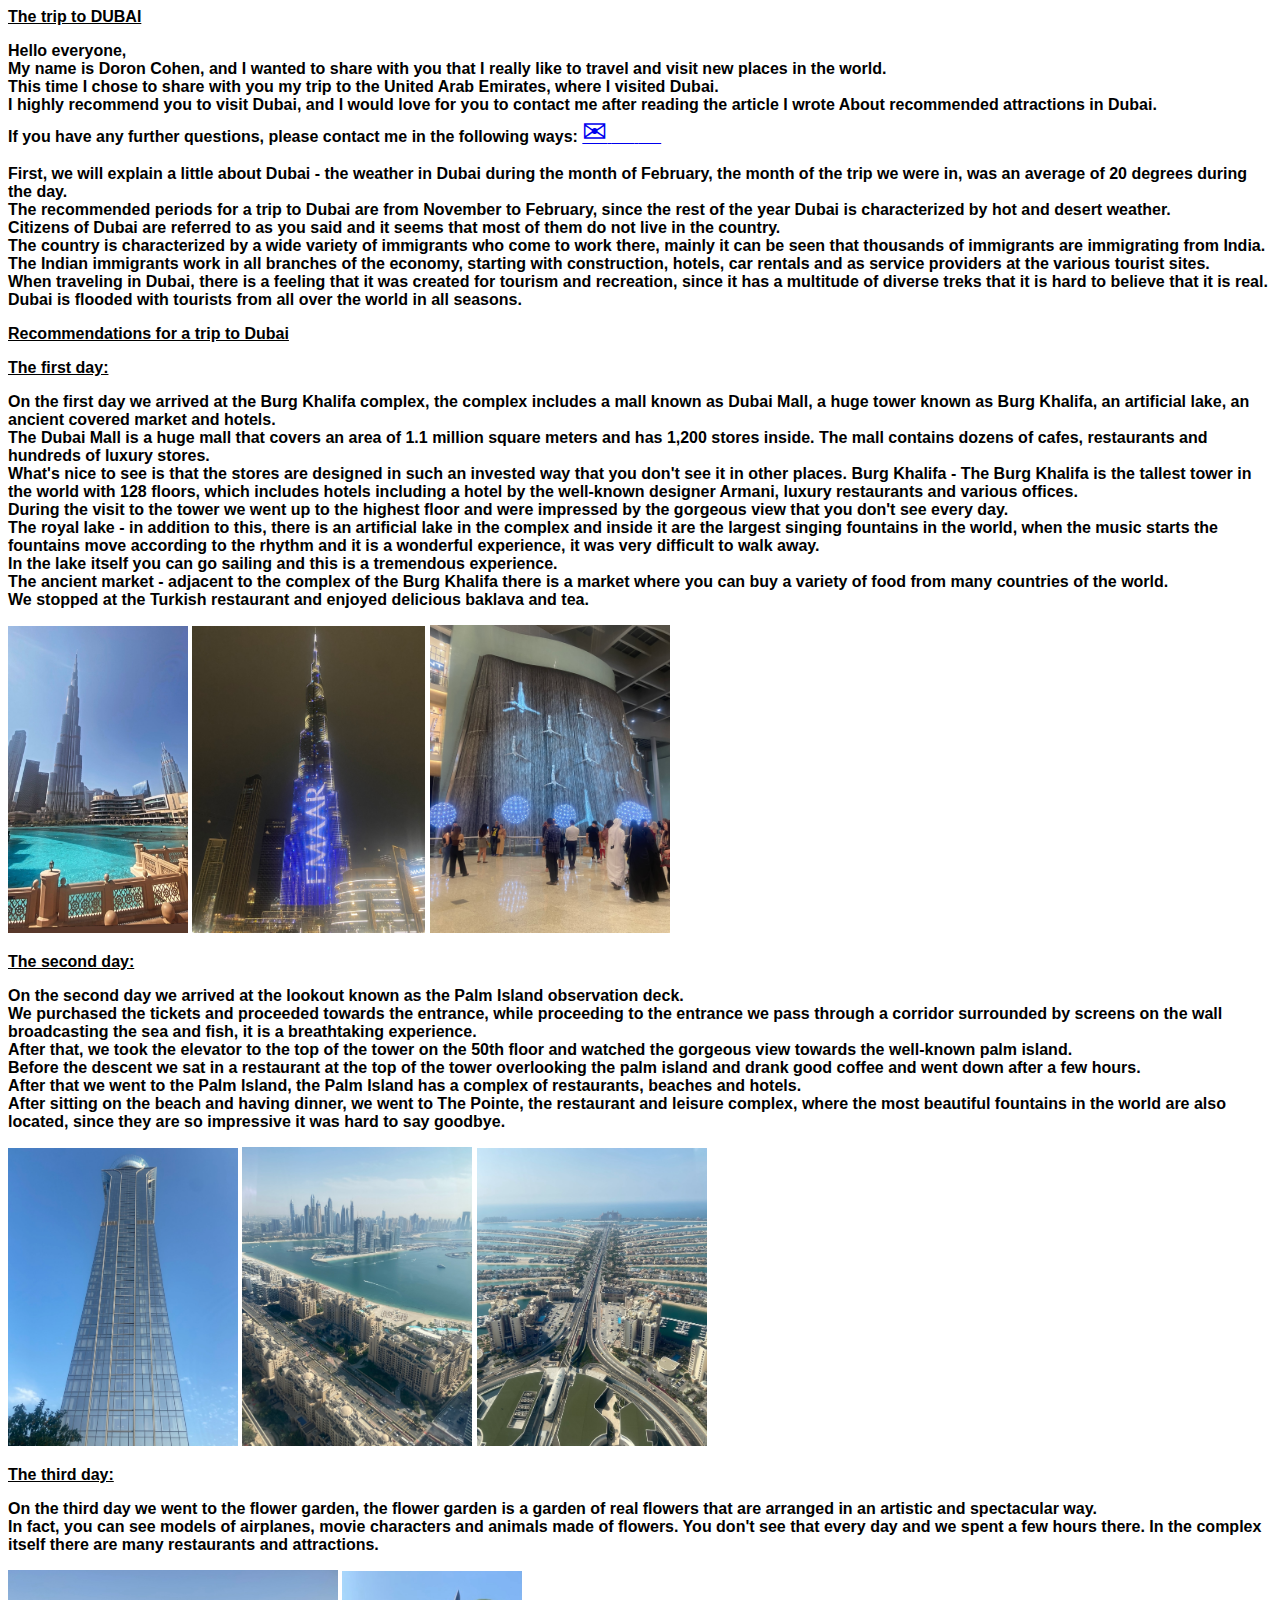
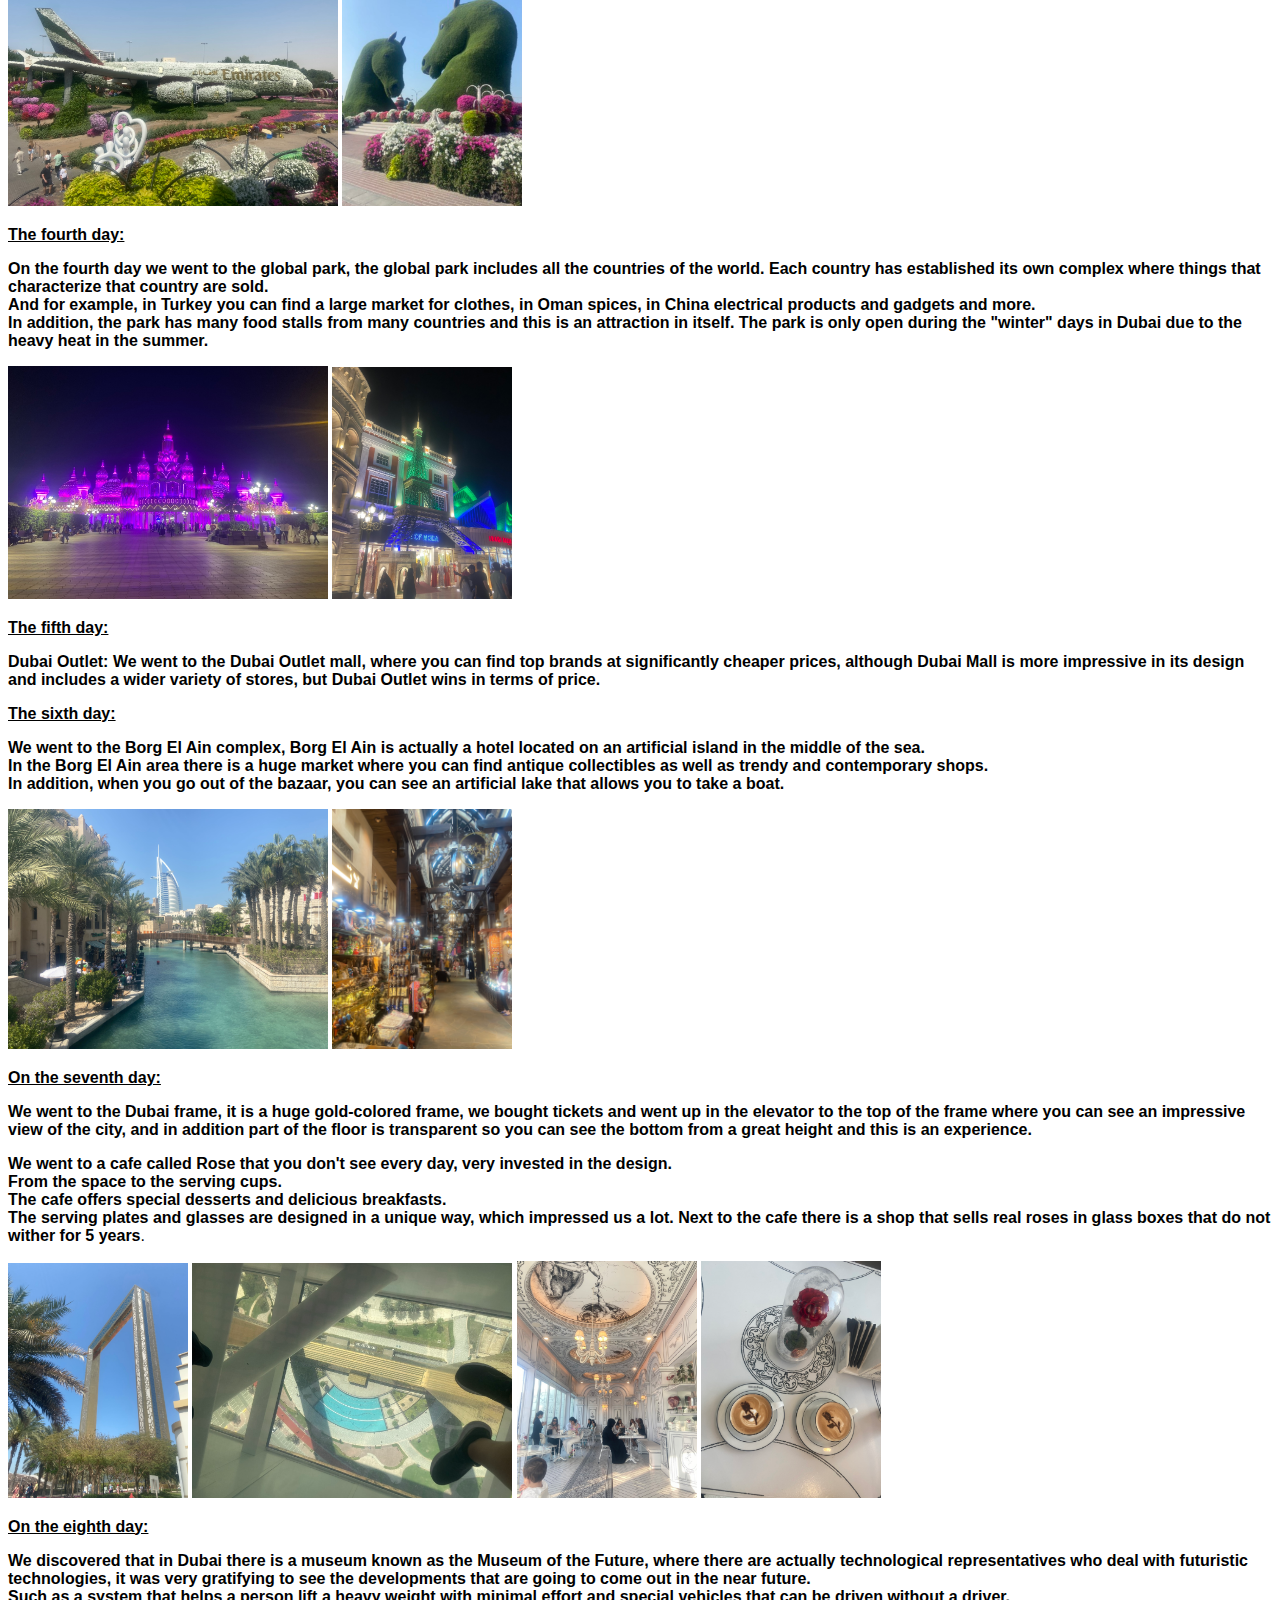
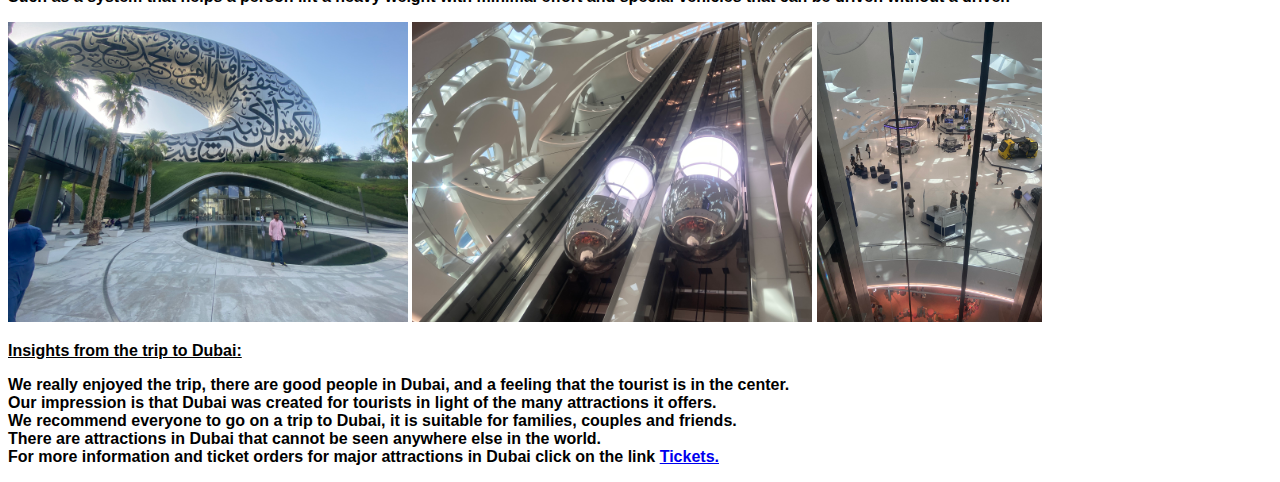
<file: INDEX.html>
<html> 
<head>
<title>The trip to DUBAI</title> 
<link rel="stylesheet" href="style.css">
</head>
<body><b><u>The trip to DUBAI</u></b> 

</body>   
  
  <p><b>Hello everyone,
<br>My name is Doron Cohen, and I wanted to share with you that I really like to travel and visit new places in the world.
<br>This time I chose to share with you my trip to the United Arab Emirates, where I visited Dubai.
<br>I highly recommend you to visit Dubai, and I would love for you to contact me after reading the article I wrote
About recommended attractions in Dubai.
<br>If you have any further questions, please contact me in the following ways: </b> 
<a href="mailto:doron940@gmail.com" target="_blank"> <span style='font-size:30px' ;class="glyphicon">&#x2709;</span> <a  href="https://www.facebook.com/profile.php?id=100000621896838&mibextid=LQQJ4d"  target="_blank"><i style='font-size:30px' class='fab'>&#xf09a;</i> </a> 	<a href="https://instagram.com/_doroncohen_?igshid=NzZlODBkYWE4Ng%3D%3D&utm_source=qr" target="_blank"><i style='font-size:30px' class='fab'>&#xf0e1;</i></a></br></b> </p>

</p>

 <p> <b>First, we will explain a little about Dubai - the weather in Dubai during the month of February, the month of the trip we were in, was an average of 20 degrees during the day.
<br/>The recommended periods for a trip to Dubai are from November to February, since the rest of the year Dubai is characterized by hot and desert weather.
<br/>Citizens of Dubai are referred to as you said and it seems that most of them do not live in the country.
<br/>The country is characterized by a wide variety of immigrants who come to work there, mainly it can be seen that thousands of immigrants are immigrating from India.
The Indian immigrants work in all branches of the economy, starting with construction, hotels, car rentals and as service providers at the various tourist sites.
<br/>When traveling in Dubai, there is a feeling that it was created for tourism and recreation, since it has a multitude of diverse treks that it is hard to believe that it is real.
<br/>Dubai is flooded with tourists from all over the world in all seasons.</b> </p>



<p> <b><u>Recommendations for a trip to Dubai </b></u> </p

<p> <b><u>The first day:</b></u></p>    
<b>On the first day we arrived at the Burg Khalifa complex, the complex includes a mall known as Dubai Mall, a huge tower known as Burg Khalifa, an artificial lake, an ancient covered market and hotels.
<br/>The Dubai Mall is a huge mall that covers an area of 1.1 million square meters and has 1,200 stores inside. The mall contains dozens of cafes, restaurants and hundreds of luxury stores. <br/> What's nice to see is that the stores are designed in such an invested way that you don't see it in other places.
Burg Khalifa - The Burg Khalifa is the tallest tower in the world with 128 floors, which includes hotels including a hotel by the well-known designer Armani, luxury restaurants and various offices.<br/> During the visit to the tower we went up to the highest floor and were impressed by the gorgeous view that you don't see every day.
<br/>The royal lake - in addition to this, there is an artificial lake in the complex and inside it are the largest singing fountains in the world, when the music starts the fountains move according to the rhythm and it is a wonderful experience, it was very difficult to walk away. <br/> In the lake itself you can go sailing and this is a tremendous experience.
<br/>The ancient market - adjacent to the complex of the Burg Khalifa there is a market where you can buy a variety of food from many countries of the world.<br/>  We stopped at the Turkish restaurant and enjoyed delicious baklava and tea. </b> </p>  
<img src ="dubai.jpg.jpg"/> <img src ="borj.jpg"style="width:233px;"/> <img src ="mall.jpg"style="width:240px;"/> 
 

<p><b><u> The second day: </b></u> </p>
<p><b>On the second day we arrived at the lookout known as the Palm Island observation deck.
<br/>We purchased the tickets and proceeded towards the entrance, while proceeding to the entrance we pass through a corridor surrounded by screens on the wall broadcasting the sea and fish, it is a breathtaking experience.<br/> After that, we took the elevator to the top of the tower on the 50th floor and watched the gorgeous view towards the well-known palm island. <br/>Before the descent we sat in a restaurant at the top of the tower overlooking the palm island and drank good coffee and went down after a few hours.
<br/>After that we went to the Palm Island, the Palm Island has a complex of restaurants, beaches and hotels.<br/> After sitting on the beach and having dinner, we went to The Pointe, the restaurant and leisure complex, where the most beautiful fountains in the world are also located, since they are so impressive it was hard to say goodbye.</b> </p>
<img src = "palam3.jpg" style="width:230px;"/>   <img src="pakam1.jpg"style="width:230px;"/>  <img src = " palam2.jpg"style="width:230px;"/>

<p> <b><u> The third day: </b></u></p>
<p><b>On the third day we went to the flower garden, the flower garden is a garden of real flowers that are arranged in an artistic and spectacular way.
<br/>In fact, you can see models of airplanes, movie characters and animals made of flowers.
You don't see that every day and we spent a few hours there.
In the complex itself there are many restaurants and attractions.</b> </p> 

<img src ="IMG77.jpg"style="width:330px;"/> <img src ="IMG88.jpg"/> 


<P> <b><u>The fourth day:</b></u> </P>
<p><b> On the fourth day we went to the global park, the global park includes all the countries of the world.
Each country has established its own complex where things that characterize that country are sold.<br/> And for example, in Turkey you can find a large market for clothes, in Oman spices, in China electrical products and gadgets and more.
<br/>In addition, the park has many food stalls from many countries and this is an attraction in itself.
The park is only open during the "winter" days in Dubai due to the heavy heat in the summer.</b></p>
<img src ="global.jpg"style="width:320px;" /> <img src ="paris.jpg"/> 


<p><b> <u>The fifth day:</b></u></p>
<p><b>Dubai Outlet: We went to the Dubai Outlet mall, where you can find top brands at significantly cheaper prices, although Dubai Mall is more impressive in its design and includes a wider variety of stores, but Dubai Outlet wins in terms of price. </b> </p>

<p> <b><u> The sixth day:</b></u></p>      
<p><b> We went to the Borg El Ain complex, Borg El Ain is actually a hotel located on an artificial island in the middle of the sea.<br/> In the Borg El Ain area there is a huge market where you can find antique collectibles as well as trendy and contemporary shops.<br/> In addition, when you go out of the bazaar, you can see an artificial lake that allows you to take a boat.</b></p>
<img src ="elain.jpg"style="width:320px;"/> <img src ="elain2.jpg"/> 


<p><b><u>On the seventh day:</b></u></p>
<p><b>We went to the Dubai frame, it is a huge gold-colored frame, we bought tickets and went up in the elevator to the top of the frame where you can see an impressive view of the city, and in addition part of the floor is transparent so you can see the bottom from a great height and this is an experience.<br/> </p>  We went to a cafe called Rose that you don't see every day, very invested in the design.<br/> From the space to the serving cups.
<br/>The cafe offers special desserts and delicious breakfasts.
<br/>The serving plates and glasses are designed in a unique way, which impressed us a lot.
Next to the cafe there is a shop that sells real roses in glass boxes that do not wither for 5 years</b>.</p>
<img src = "farme.jpg  " /> <img src = "farme1.jpg" style="width:320;"/>  <img src = "farme4.jpg  " /> <img src = "farme3.jpg  " />

<p><b><u>On the eighth day: </b></u></p>
<p><b> We discovered that in Dubai there is a museum known as the Museum of the Future, where there are actually technological representatives who deal with futuristic technologies, it was very gratifying to see the developments that are going to come out in the near future.<br/> Such as a system that helps a person lift a heavy weight with minimal effort and special vehicles that can be driven without a driver.</b></p>
<img src = " ms1.jpg " style="width:400px;"/> <img src = "ms.jpg" style="width:400px;" />     <img src = "ms3.jpg"style="width:225px;"/>



<p><b><u>Insights from the trip to Dubai:</b> </u></p>
 <b>We really enjoyed the trip, there are good people in Dubai, and a feeling that the tourist is in the center.
<br/>Our impression is that Dubai was created for tourists in light of the many attractions it offers.
<br/>We recommend everyone to go on a trip to Dubai, it is suitable for families, couples and friends.
<br/>There are attractions in Dubai that cannot be seen anywhere else in the world.
<br/>For more information and ticket orders for major attractions in Dubai click on the link  <a href= "index1.html" target ="_blank" >Tickets. </a.</b> </p> 


 </html>
</file>
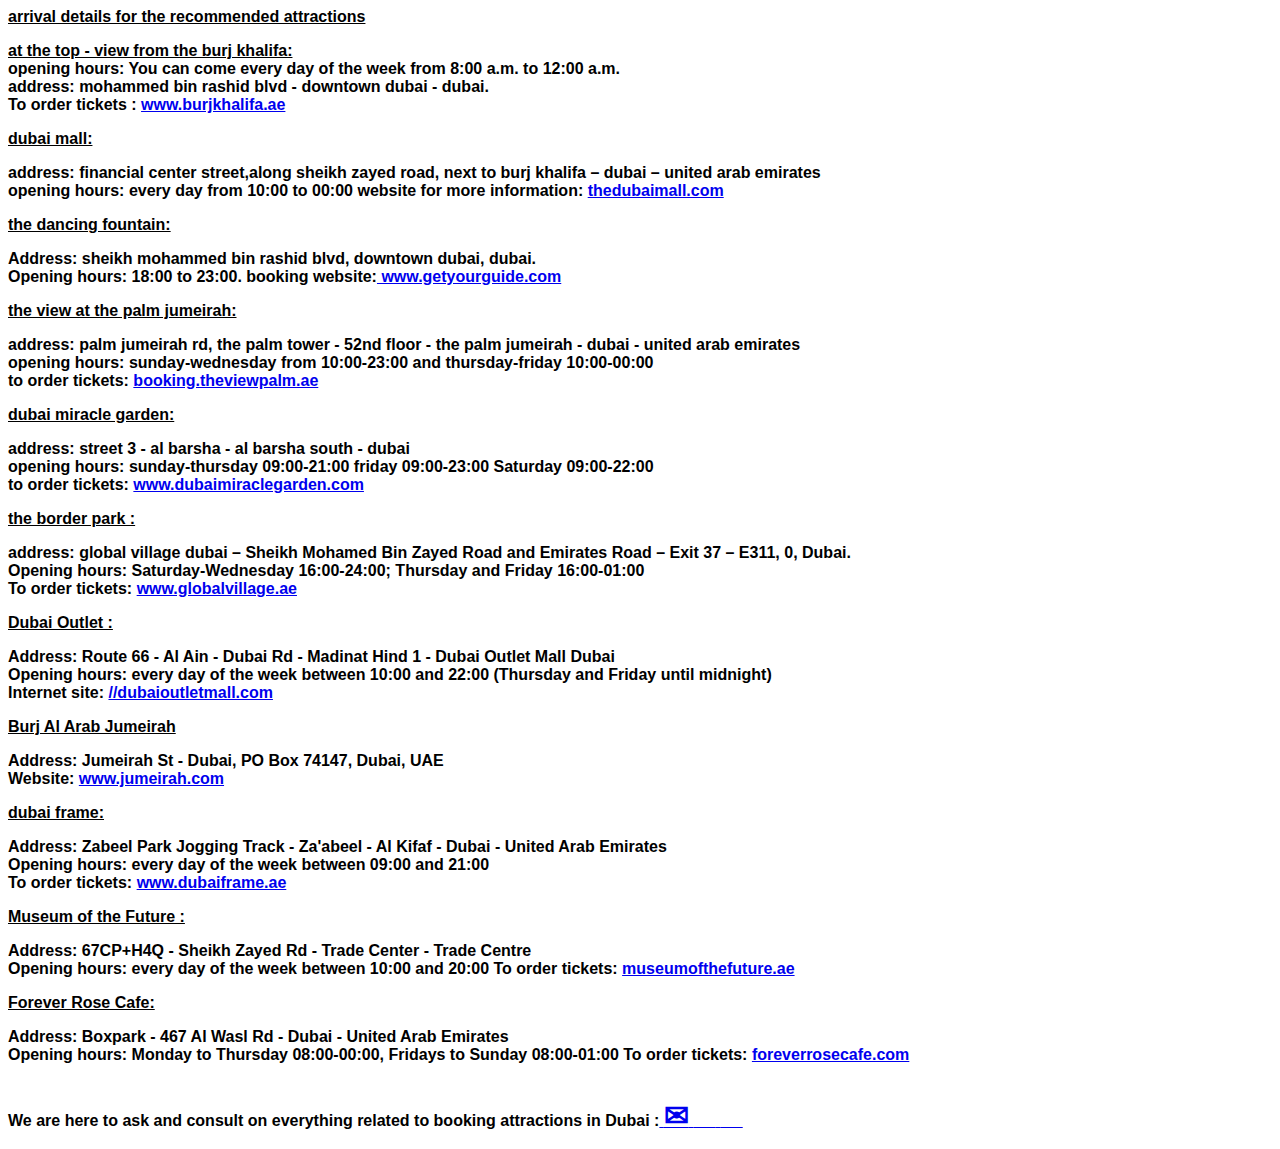
<file: INDEX1.html>
<html>

<head> 
<title>   arrival details for the recommended attractions  </title>
<link rel="stylesheet" href="style.css">
</head>

<body> 
<b><u> arrival details for the recommended attractions</u> </b> </p>


<p> <b> <u>at the top - view from the burj khalifa:</u> </b>
<br><b> opening hours: You can come every day of the week from 8:00 a.m. to 12:00 a.m.
<br>address: mohammed bin rashid blvd - downtown dubai - dubai.
<br> To order tickets : 

<a href="https://www.burjkhalifa.ae/" target="_blank" >www.burjkhalifa.ae</a>
</p>

<p><b><u>dubai mall:</b></u></p>
<p> address: financial center street,along sheikh zayed road, next to burj khalifa – dubai – united arab emirates
<br>opening hours: every day from 10:00 to 00:00
website for more information:
<a href= " https://thedubaimall.com/"target="blank">thedubaimall.com </a></p>

<p><b><u> the dancing fountain: </b></u></p>
Address: sheikh mohammed bin rashid blvd, downtown dubai, dubai.
<br>Opening hours: 18:00 to 23:00.
booking website:<a href= "https://www.getyourguide.com/dubai-l173/dubai-fountain-show-and-lake-ride-t60095/" target ="_blank" > www.getyourguide.com </a>

<p> <b> <u> the view at the palm jumeirah: </b></u></p>   </p>
<p>  address: palm jumeirah rd, the palm tower - 52nd floor - the palm jumeirah - dubai - united arab emirates
<br>opening hours: sunday-wednesday from 10:00-23:00 and thursday-friday 10:00-00:00
<br>to order tickets: <a href= "https://booking.theviewpalm.ae/ticketselection.html" target ="_blank" > booking.theviewpalm.ae </a> </p>

<p><b> <u>dubai miracle garden:</b></u></p>
<p>address: street 3 - al barsha - al barsha south - dubai
<br>opening hours: sunday-thursday 09:00-21:00 friday 09:00-23:00 Saturday 09:00-22:00
<br>to order tickets: <a href= "https://www.dubaimiraclegarden.com/ " target ="_blank" >www.dubaimiraclegarden.com </a>
</p>

<p>  <b> <u> the border park : </b>  </u>  </p>
<p>  address: global village dubai – Sheikh Mohamed Bin Zayed Road and Emirates Road – Exit 37 – E311, 0, Dubai.
<br>Opening hours: Saturday-Wednesday 16:00-24:00; Thursday and Friday 16:00-01:00
<br>To order tickets:     <a href= "https://www.globalvillage.ae/ " target ="_blank" >www.globalvillage.ae </a>        </p>

<p> <b><u> Dubai Outlet :</b></u> </p>
<p> Address: Route 66 - Al Ain - Dubai Rd - Madinat Hind 1 - Dubai Outlet Mall Dubai
<br>Opening hours: every day of the week between 10:00 and 22:00 (Thursday and Friday until midnight)
<br>Internet site:  <a href= "https://dubaioutletmall.com" target ="_blank" > //dubaioutletmall.com </a></p>


<p>  <b><u> Burj Al Arab Jumeirah   </b></u> </p>

<p>   Address: Jumeirah St - Dubai, PO Box 74147, Dubai, UAE
<br>Website: <a href= "https://www.jumeirah.com/en/stay/dubai/burj-al-arab-jumeirah" target ="_blank" > www.jumeirah.com </a></p>         </p>

<p><b> <u> dubai frame: </u> </b>

</p> Address: Zabeel Park Jogging Track - Za'abeel - Al Kifaf - Dubai - United Arab Emirates
<br>Opening hours: every day of the week between 09:00 and 21:00
<br>To order tickets: <a href= "https://www.dubaiframe.ae/en/contact-us#map" target ="_blank" > www.dubaiframe.ae </a  </p>

<p> <b> <u>  Museum of the Future : </b> </u> </p>
<p>Address: 67CP+H4Q - Sheikh Zayed Rd - Trade Center - Trade Centre
<br>Opening hours: every day of the week between 10:00 and 20:00
To order tickets: <a href= "https://museumofthefuture.ae/en/offer/general-offers" target ="_blank" >museumofthefuture.ae </a
  </p>
<p> <b> <u> Forever Rose Cafe:   </b> </u> </p>


<p>     Address: Boxpark - 467 Al Wasl Rd - Dubai - United Arab Emirates
<br>Opening hours: Monday to Thursday 08:00-00:00, Fridays to Sunday 08:00-01:00
To order tickets:   <a href= "https://foreverrosecafe.com/" target ="_blank" >foreverrosecafe.com</a   </p> </b>

<p> <br><b> We are here to ask and consult on everything related to booking attractions in Dubai :<a href="mailto:doron940@gmail.com" target="_blank">
  <span style='font-size:30px' ;class="glyphicon">&#x2709;</span>
 </a>	

<a  href="https://www.facebook.com/profile.php?id=100000621896838&mibextid=LQQJ4d"  target="_blank"><i style='font-size:30px' class='fab'>&#xf09a;</i> </a>	

<a href="https://instagram.com/_doroncohen_?igshid=NzZlODBkYWE4Ng%3D%3D&utm_source=qr" target="_blank"><i style='font-size:30px' class='fab'>&#xf0e1;</i></a></br></b> </p>



</body>
</html>
</file>
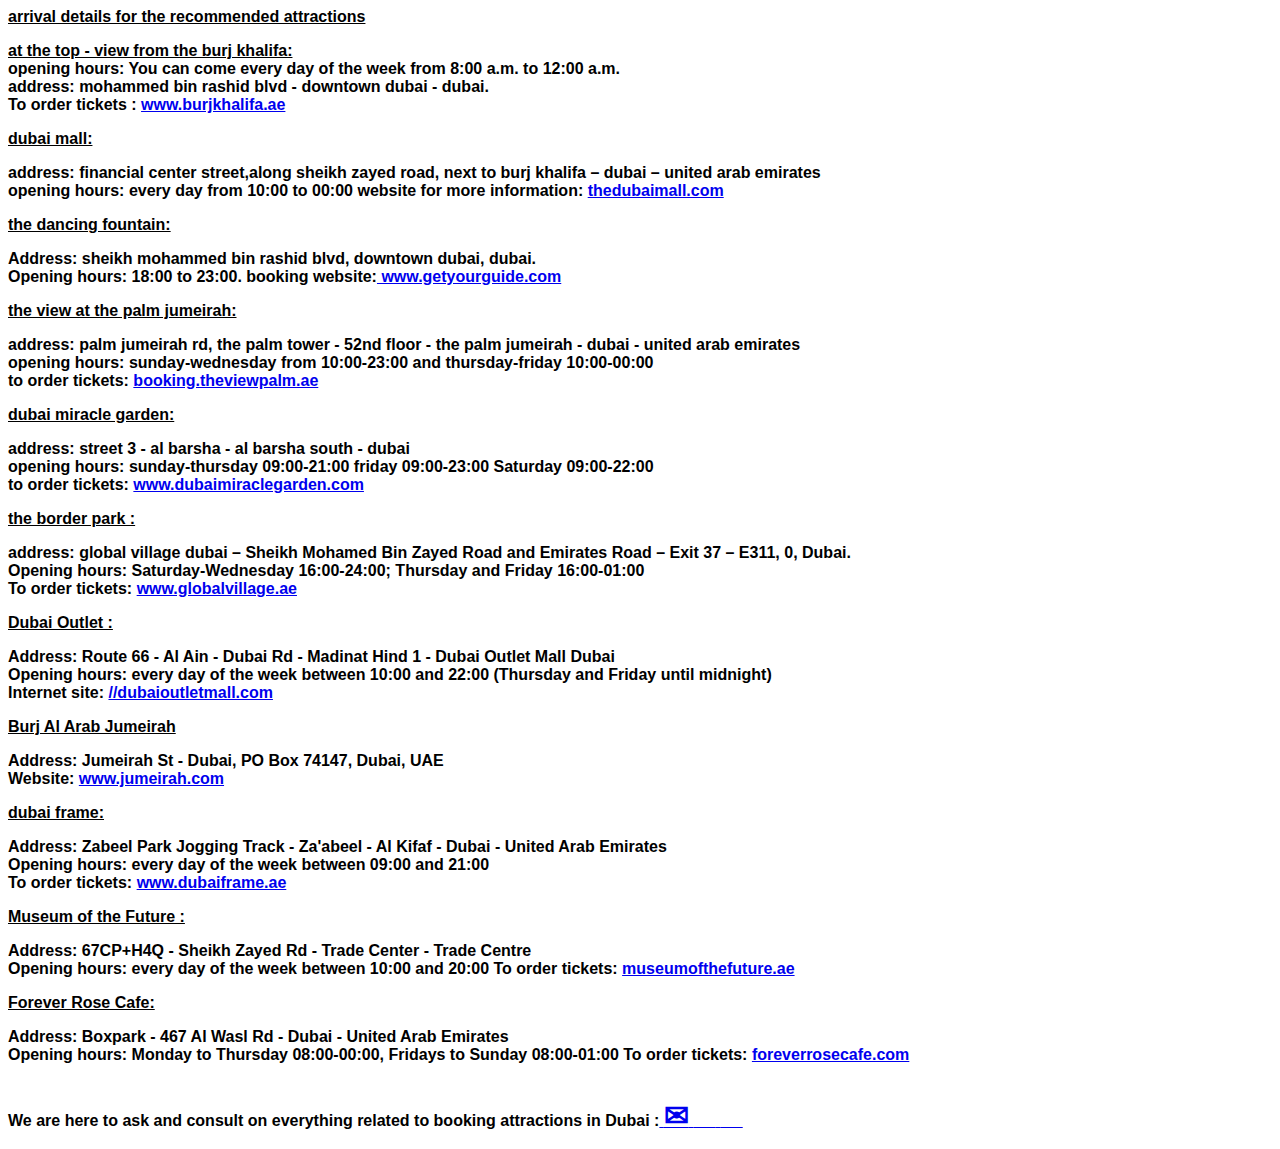
<file: index1.html>
<html>

<head> 
<title>   arrival details for the recommended attractions  </title>
<link rel="stylesheet" href="style1.css">
</head>

<body> 
<b><u> arrival details for the recommended attractions</u> </b> </p>


<p> <b> <u>at the top - view from the burj khalifa:</u> </b>
<br><b> opening hours: You can come every day of the week from 8:00 a.m. to 12:00 a.m.
<br>address: mohammed bin rashid blvd - downtown dubai - dubai.
<br> To order tickets : 

<a href="https://www.burjkhalifa.ae/" target="_blank" >www.burjkhalifa.ae</a>
</p>

<p><b><u>dubai mall:</b></u></p>
<p> address: financial center street,along sheikh zayed road, next to burj khalifa – dubai – united arab emirates
<br>opening hours: every day from 10:00 to 00:00
website for more information:
<a href= " https://thedubaimall.com/"target="blank">thedubaimall.com </a></p>

<p><b><u> the dancing fountain: </b></u></p>
Address: sheikh mohammed bin rashid blvd, downtown dubai, dubai.
<br>Opening hours: 18:00 to 23:00.
booking website:<a href= "https://www.getyourguide.com/dubai-l173/dubai-fountain-show-and-lake-ride-t60095/" target ="_blank" > www.getyourguide.com </a>

<p> <b> <u> the view at the palm jumeirah: </b></u></p>   </p>
<p>  address: palm jumeirah rd, the palm tower - 52nd floor - the palm jumeirah - dubai - united arab emirates
<br>opening hours: sunday-wednesday from 10:00-23:00 and thursday-friday 10:00-00:00
<br>to order tickets: <a href= "https://booking.theviewpalm.ae/ticketselection.html" target ="_blank" > booking.theviewpalm.ae </a> </p>

<p><b> <u>dubai miracle garden:</b></u></p>
<p>address: street 3 - al barsha - al barsha south - dubai
<br>opening hours: sunday-thursday 09:00-21:00 friday 09:00-23:00 Saturday 09:00-22:00
<br>to order tickets: <a href= "https://www.dubaimiraclegarden.com/ " target ="_blank" >www.dubaimiraclegarden.com </a>
</p>

<p>  <b> <u> the border park : </b>  </u>  </p>
<p>  address: global village dubai – Sheikh Mohamed Bin Zayed Road and Emirates Road – Exit 37 – E311, 0, Dubai.
<br>Opening hours: Saturday-Wednesday 16:00-24:00; Thursday and Friday 16:00-01:00
<br>To order tickets:     <a href= "https://www.globalvillage.ae/ " target ="_blank" >www.globalvillage.ae </a>        </p>

<p> <b><u> Dubai Outlet :</b></u> </p>
<p> Address: Route 66 - Al Ain - Dubai Rd - Madinat Hind 1 - Dubai Outlet Mall Dubai
<br>Opening hours: every day of the week between 10:00 and 22:00 (Thursday and Friday until midnight)
<br>Internet site:  <a href= "https://dubaioutletmall.com" target ="_blank" > //dubaioutletmall.com </a></p>


<p>  <b><u> Burj Al Arab Jumeirah   </b></u> </p>

<p>   Address: Jumeirah St - Dubai, PO Box 74147, Dubai, UAE
<br>Website: <a href= "https://www.jumeirah.com/en/stay/dubai/burj-al-arab-jumeirah" target ="_blank" > www.jumeirah.com </a></p>         </p>

<p><b> <u> dubai frame: </u> </b>

</p> Address: Zabeel Park Jogging Track - Za'abeel - Al Kifaf - Dubai - United Arab Emirates
<br>Opening hours: every day of the week between 09:00 and 21:00
<br>To order tickets: <a href= "https://www.dubaiframe.ae/en/contact-us#map" target ="_blank" > www.dubaiframe.ae </a  </p>

<p> <b> <u>  Museum of the Future : </b> </u> </p>
<p>Address: 67CP+H4Q - Sheikh Zayed Rd - Trade Center - Trade Centre
<br>Opening hours: every day of the week between 10:00 and 20:00
To order tickets: <a href= "https://museumofthefuture.ae/en/offer/general-offers" target ="_blank" >museumofthefuture.ae </a
  </p>
<p> <b> <u> Forever Rose Cafe:   </b> </u> </p>


<p>     Address: Boxpark - 467 Al Wasl Rd - Dubai - United Arab Emirates
<br>Opening hours: Monday to Thursday 08:00-00:00, Fridays to Sunday 08:00-01:00
To order tickets:   <a href= "https://foreverrosecafe.com/" target ="_blank" >foreverrosecafe.com</a   </p> </b>

<p> <br><b> We are here to ask and consult on everything related to booking attractions in Dubai :<a href="mailto:doron940@gmail.com" target="_blank">
  <span style='font-size:30px' ;class="glyphicon">&#x2709;</span>
 </a>	

<a  href="https://www.facebook.com/profile.php?id=100000621896838&mibextid=LQQJ4d"  target="_blank"><i style='font-size:30px' class='fab'>&#xf09a;</i> </a>	

<a href="https://instagram.com/_doroncohen_?igshid=NzZlODBkYWE4Ng%3D%3D&utm_source=qr" target="_blank"><i style='font-size:30px' class='fab'>&#xf0e1;</i></a></br></b> </p>



</body>
</html>
</file>
<file: style.css>
img { 
width:180;
border:2px;
} 

body {
	background-image:url(" https://images.pexels.com/photos/823696/pexels-photo-823696.jpeg?auto=compress&cs=tinysrgb&w=1260&h=750&dpr=2");
	background-size:cover ;background-attachment:fixed;
	font-family:arial
	

 }
</file>
<file: style1.css>
img { 
width:180;
border:2px;
} 

body {
	background-image:url(" https://images.pexels.com/photos/823696/pexels-photo-823696.jpeg?auto=compress&cs=tinysrgb&w=1260&h=750&dpr=2");
	background-size:cover ;background-attachment:fixed;
	font-family:arial
	

 }
</file>
